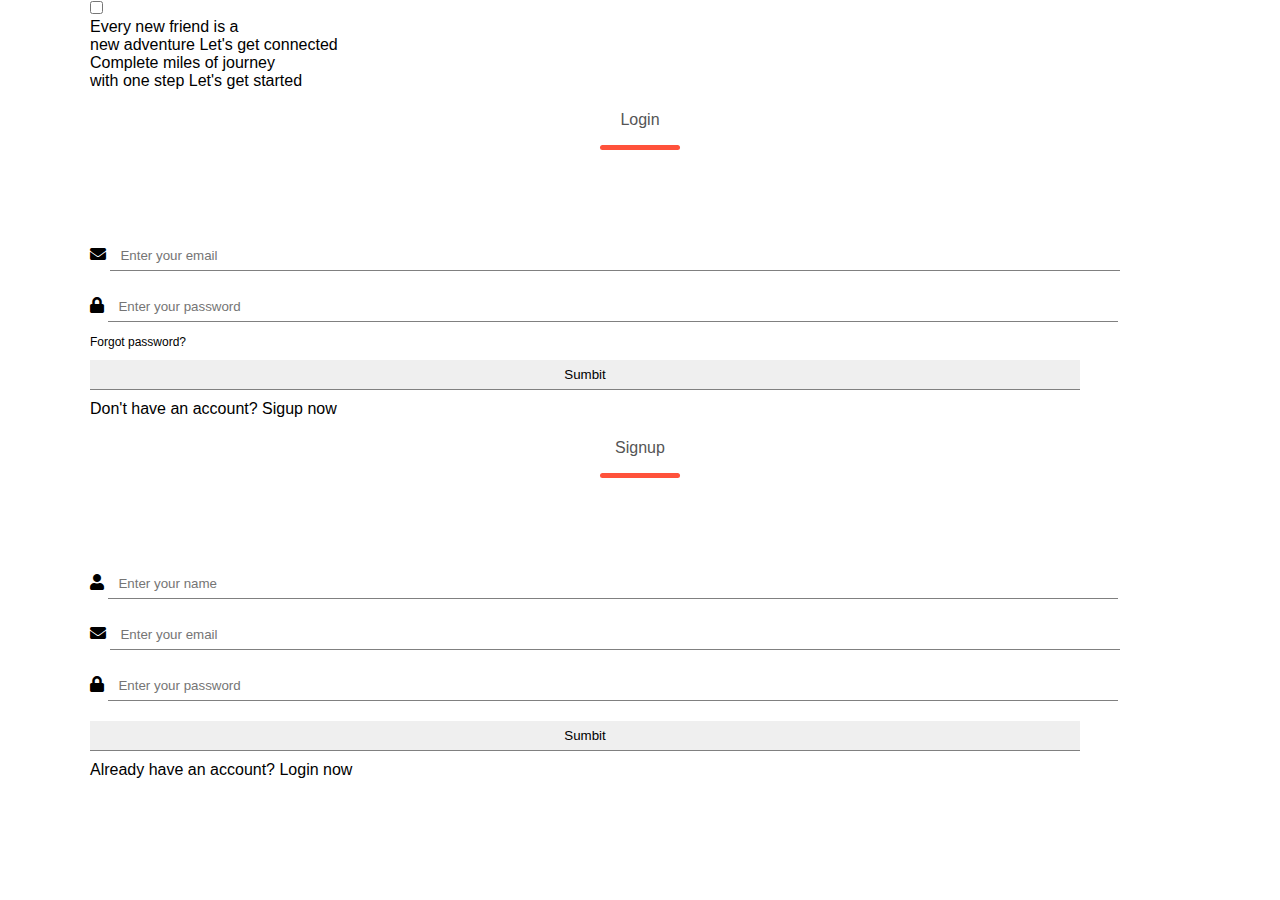
<file: s.html>
<!DOCTYPE html>
<!-- Coding by CodingLab | www.codinglabweb.com-->
<html lang="en" dir="ltr">
  <head>
    <meta charset="UTF-8">
    <!--<title> Login and Registration Form in HTML & CSS | CodingLab </title>-->
    <link rel="stylesheet" href="s.css">
    <!-- Fontawesome CDN Link -->
    <link rel="stylesheet" href="https://cdnjs.cloudflare.com/ajax/libs/font-awesome/5.15.3/css/all.min.css">
    <meta name="viewport" content="width=device-width, initial-scale=1.0">
   </head>
<body>
  <div class="container">
    <input type="checkbox" id="flip">
    <div class="cover">
      <div class="front">
        <!--<img src="images/frontImg.jpg" alt="">-->
        <div class="text">
          <span class="text-1">Every new friend is a <br> new adventure</span>
          <span class="text-2">Let's get connected</span>
        </div>
      </div>
      <div class="back">
        <!--<img class="backImg" src="images/backImg.jpg" alt="">-->
        <div class="text">
          <span class="text-1">Complete miles of journey <br> with one step</span>
          <span class="text-2">Let's get started</span>
        </div>
      </div>
    </div>
    <div class="forms">
        <div class="form-content">
          <div class="login-form">
            <div class="title">Login</div>
          <form action="#">
            <div class="input-boxes">
              <div class="input-box">
                <i class="fas fa-envelope"></i>
                <input type="text" placeholder="Enter your email" required>
              </div>
              <div class="input-box">
                <i class="fas fa-lock"></i>
                <input type="password" placeholder="Enter your password" required>
              </div>
              <div class="text"><a href="#">Forgot password?</a></div>
              <div class="button input-box">
                <input type="submit" value="Sumbit">
              </div>
              <div class="text sign-up-text">Don't have an account? <label for="flip">Sigup now</label></div>
            </div>
        </form>
      </div>
        <div class="signup-form">
          <div class="title">Signup</div>
        <form method="g">
            <div class="input-boxes">
              <div class="input-box">
                <i class="fas fa-user"></i>
                <input type="text" placeholder="Enter your name" required>
              </div>
              <div class="input-box">
                <i class="fas fa-envelope"></i>
                <input type="text" placeholder="Enter your email" required>
              </div>
              <div class="input-box">
                <i class="fas fa-lock"></i>
                <input type="password" placeholder="Enter your password" required>
              </div>
              <div class="button input-box">
                <input type="submit" value="Sumbit">
              </div>
              <div class="text sign-up-text">Already have an account? <label for="flip">Login now</label></div>
            </div>
      </form>
    </div>
    </div>
    </div>
  </div>
</body>
</html>
</file>
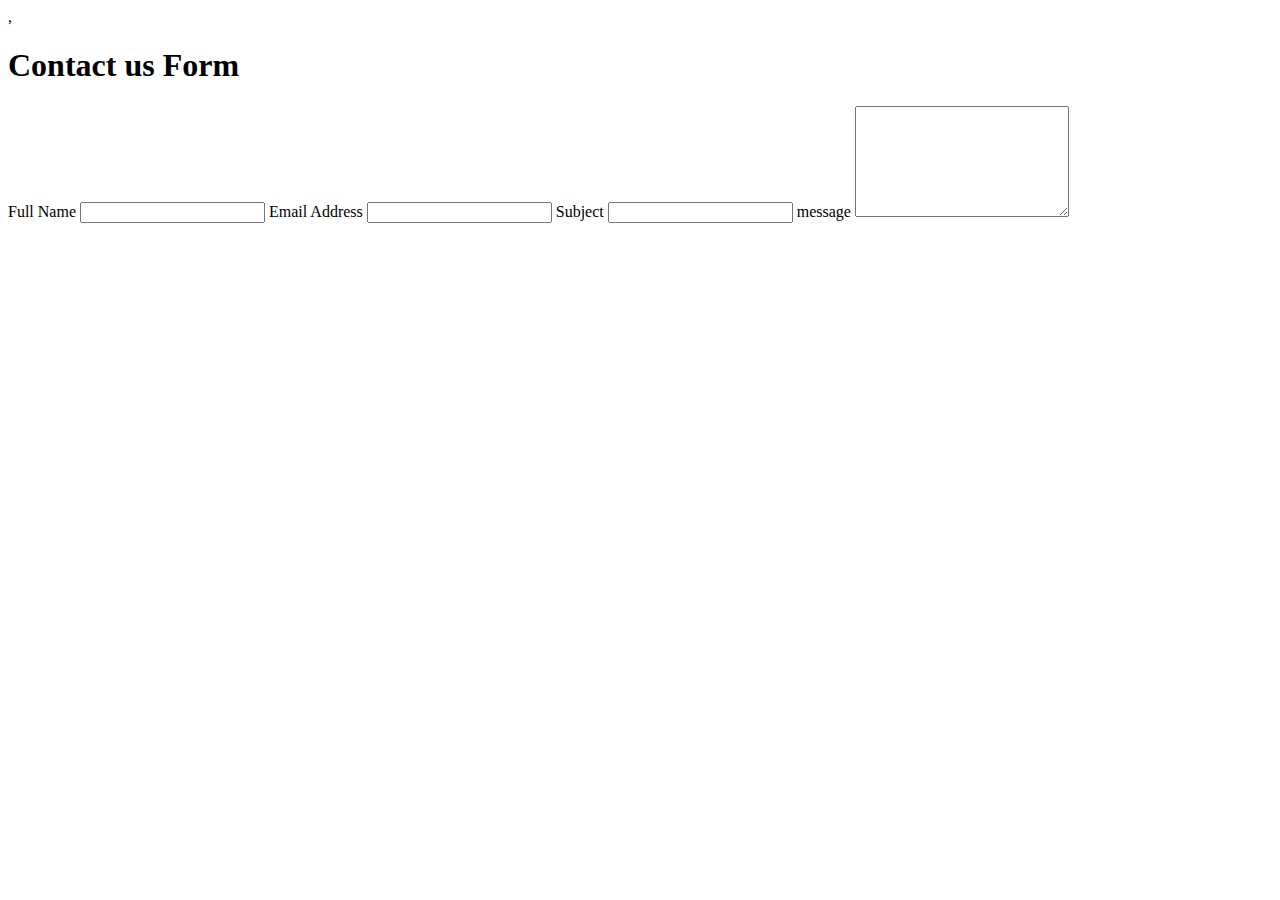
<file: test.html>
<!DOCTYPE html>
<html>
<head>
  <title>test</title>
  ,<link rel="stylesheet" href="..">
</head>
<body>
<form>
  <h1>Contact us Form</h1>
  <label>Full Name</label>
  <input type="text" name="name">
  <label>Email Address</label>
  <input type="email" name="email">
  <label>Subject</label>
  <input type="text" name="Subject">
  <label>message</label>
  <textarea rows="7" cols="24" ></textarea>
  
</form>



</body>
</html>
</file>
<file: s.css>
*{
  border: 0;
  margin: 0;
  padding: 0;
}

body
{
  font-family: 'Fredoka', sans-serif;
  max-width: 1500px;
}
.navbar
{
  display:flex;
  align-items: center;
  padding: 20px;
}

nav
{
  flex: 1;
  text-align: right;
}


nav ul
{
  display: inline-block;
  list-style-type: none;
}

nav ul li
{
  display: inline-block;
  margin-right: 20px; 

}


a
{
  text-decoration: none;
  color: black;
}


p
{
  color: grey;
}

.container
{
  max-width: 1100px;
  margin: auto;
  padding-left: 25px;
  padding-right: 25px;
}

.row
{
  display: flex;
  align-items: center;
  flex-wrap: wrap;
  justify-content: space-around;
}

.col-2
{
  flex-basis: 50%;
  min-width: 300px;
}

.col-2 img
{
 max-width: 100%;
 padding: 50px 0; 
}

.col-2 h1
{
  font-size: 50px;
  line-height: 60px;
  margin: 25px 0px;
}
.span1
{
  font-size:120px;
  line-height: 60px;
  margin: 25px 0px;
  
}

.btn
{
  display: inline-block;
  background: black;
  color:aliceblue;
  padding: 8px 30px;
  margin: 30px 0;
  border-radius: 30px;
  transition: background .5s;
}

.btn:hover
{
  background: rgb(152, 33, 33);
}
.header
{
  background: radial-gradient(white);
}

.header .row
{
  margin-top: 0px;
}

.categories
{
  margin: 70px 0;
}

.col-3, .col-3-1
{
  flex-basis: 32%;
  min-width: 250px;
  margin-bottom: 30px;
}

.col-3 img, .col-3-1 img
{
  width: 100%;
}

.col-3-1
{
  margin-left: -33px;
}


.small-container
{
  max-width: 1080px;
  margin: auto;
  padding-left: 25px;
  padding-right: 25px;
}

.col-4
{
  flex-basis: 20%;
  padding: 10px;
  min-width: 200px;
  margin-bottom: 50px;
  transition: transform 0.5s;
}

.col-4 img
{
  width: 100%;
}

.title
{
  text-align: center;
  margin: 0 auto 80px;
  position: relative;
  line-height: 60px;
  color: #555;
}

.title::after
{
  content: '';
  background: #ff523b;
  width: 80px;
  height: 5px;
  border-radius: 5px;
  position: absolute;
  bottom: 0;
  left: 50%;
  transform: translateX(-50%);
}

h4
{
  color: #555;
  font-weight: normal;
}

.col-4 p
{
  font-size: 14px;
}

.rating .fa
{
  color:rgb(255, 196, 0);
}

.col-4:hover
{
  transform: translateY(-10px);
}
/*---------- offer ---------*/
.offer
{
  background: radial-gradient(white);
  margin-top: 80px;
  padding: 30px 0;
}

.col-2 .offer-img
{
  padding: 80px;
}

small
{
  color: gray;
}

/*---------- Testimonial ---------*/

.testimonial
{
  padding-top: 100px;
}

.testimonial .col-3
{
  text-align: center;
  padding: 40px 0px;
  box-shadow: 0 0 20px 0px rgb(0,0,0,0.1);
  cursor: pointer;
  transition: transform .5s;
}

.testimonial .col-3 img
{
  width: 50px;
  margin-top: 20px;
  border-radius: 50%;
}

.testimonial .col-3:hover
{
  transform: translateY(-10px);
}

.fa.fa-quote-left
{
  font-size: 34px;
  color:#ff523b;
}

.col-3 p
{
  font-size: 12px;
  margin: 12px 0;
  color: gray;
}

.testimonial .col-3 h3
{
  font-weight: 600;
  color: #555;
  font-size: 16px;
}

/*----brands----*/

.brands
{
  margin: 100px auto;
}

.col-5
{
  width: 160px;
}

.col-5 img
{
  width: 100%;
  cursor: pointer;
  filter: grayscale(100%);
}

.col-5 img:hover
{
  filter: grayscale(0%);
}

/*footer*/

.footer
{
  background: black;
  color: aliceblue;
  font-size: 14px;
  padding: 60px 0 20px;
}

/*.footer p
{
  color: aliceblue;
}*/

.footer h3
{
  color: white;
  margin-bottom: 20px;
}

.footer-col-1, .footer-col-2, .footer-col-3, .footer-col-4
{
  min-width: 250px;
  margin-bottom: 20px;
}

.footer-col-1
{
  flex-basis: 30%;
}
.footer-col-2
{
  flex: 1;
  text-align: center;
}
.footer-col-2 img
{
  width: 180px;
  margin-bottom: 20px;
  

}
.footer-col-3, .footer-col-4
{
  flex-basis: 12%;
  text-align: center;
}
ul
{
  color: gray;
  list-style-type: none;
}

.footer hr
{
  border: none;
  background: gray;
  height: 1px;
  margin: 20px 0;
  
} 

.copyright
{
  text-align: center;
}

.menu-icon
{
  width: 28px;
  margin-left: 20px;
  display: none;

}

/* media query for menu*/
@media only screen and (max-width: 800px)
{
  nav ul
  {
      position: absolute;
      top: 70px;
      left: 0;
      margin-top: 25px;
      background: white;
      width: 100%;
      overflow: hidden;
      transition:  max-height .5s;
  }

  nav ul li
  {
      display: block;
      margin-right: 50px;
      margin-top: 10px;
      margin-bottom: 10px;
  }

  nav ul li a
  {
      color: black;
  }

  .menu-icon
  {
      display: block;
      cursor: pointer;

  }
}

/*----------- all products page -------*/

.row-2
{
  justify-content: space-between;
  margin: 100px auto 50px;
}

select
{
  border: 2px solid gray;
  border-radius: 5px;
  background-color: white;
  color: black;
  padding: 5px;
}

.page-btn
{
  margin: 0 auto 80px;
}

.page-btn span
{
  display: inline-block;
  border: 1px solid gray;
  margin-left: 10px;
  width: 40px;
  height: 40px;
  text-align: center;
  line-height: 40px;
  cursor: pointer;
  
}

.page-btn span:hover
{
  background: black;
  color: white;
}

/*--Single Product details--*/

.single-product
{
  margin-top: 80px;
}

.single-product .col-2 img
{
  padding: 0px;
}

.single-product .col-2
{
  padding: 0px;
}

.single-product h4
{
  margin: 20px 0;
  font-size: 22px;
  font-weight: bold;
}

.single-product select
{
  display: block;
  padding: 10px;
  margin-top: 20px;
}

.single-product input
{
  border: 2px solid gray;
  width: 45px;
  height: 15px;
  border-radius: 5px;
  background-color: white;
  color: black;
  padding: 5px;
}

.single-product .fa
{
  color: gray;
  margin-left: 10px;
}

.small-img-row
{
  display: flex;
  padding: 15px;
  padding-left: 0;
  padding-right: 180px;


  
}

.small-img-col
{
  flex-basis: 24%;
  cursor: pointer;
}

/*--cart items details--*/

.cart-page
{
  margin: 80px auto;
  
}

table
{
  width: 100%;
  border-collapse: collapse;
  
}

.cart-info
{
  display: flex;
  flex-wrap: wrap;

}

th
{
  text-align: left;
  padding: 5px;
  color: white;
  background: #555;
  font-weight: normal;
}

td
{
  padding: 10px 5px;

}

td input
{
  border: 2px solid gray;
  width: 40px;
  height: 30px;
  padding: 5px;
  border-radius: 15%;
}

td a
{
  color: #555;
  font-size: 12px;
}

td a:hover
{
  color: red;
}

td img
{
  width: 80px;
  height: 80px;
  margin-right: 10px;
}

.total-price
{
  display: flex;
  justify-content: flex-end;
}

.total-price table
{
  border-top: 3px solid #555;
  width: 100%;
  max-width: 375px;
}

td:last-child
{
  text-align: right;
}

th:last-child
{
  text-align: right;
}

/*account page*/

.account-page
{
  padding: 50px 0;
  background: white;
}

.form-container
{
  background: white;
  width: 300px;
  height: 400px;
  position: relative;
  text-align: center;
  padding: 20px 0;
  margin: auto;
  box-shadow: 0 0 20px 0px rgb(0,0,0,0.5);
  overflow: hidden;
}



.form-container span
{
  font-weight: bold;
  padding: 0 10px;
  color: #555;
  cursor: pointer;
  width: 100px;
  display: inline-block;
}

.form-btn
{
  display: inline-block;
}

.form-container form
{
  max-width: 300px;
  padding: 0 20px;
  position: absolute;
  top: 130px;
  transition: transform 1s;
}

form input
{
  width: 90%;
  height: 30px;
  margin: 10px 0;
  padding: 0 10px;
 border-bottom: 1px solid gray;

}

form .btn
{
  width: 90%;
  border: none;
  cursor: pointer;
  margin: 10px 0;

}

form .btn:focus
{
  outline: none;
}

#Loginform
{
  left: -320px;
  right: 320px;
}
#Regform
{
  left: 0%;
}

form a
{
  font-size: 12px;
}

#Indicator
{
  width: 40%;
  border: none;
  background: #555;
  height: 3px;
  margin-top: 8px;
  transform: translateX(135px);
  transition: transform 1s;
}

/*------media query for less than 600 screen size--*/ 
@media only screen and (max-width: 600px)
{
  .row
  {
      text-align: center;
  }
  .col-2, .col-3, .col-4
  {
      flex-basis: 100%;
  }
  .single-product .row
  {
      text-align: left;
  }
  .single-product .col-2
  {
      padding: 20px 0;
  }
  .single-product h1
  {
      font-size: 26px;
      line-height: 30px;
  }
  .cart-info p
  {
      display: none;
  }
}
</file>
